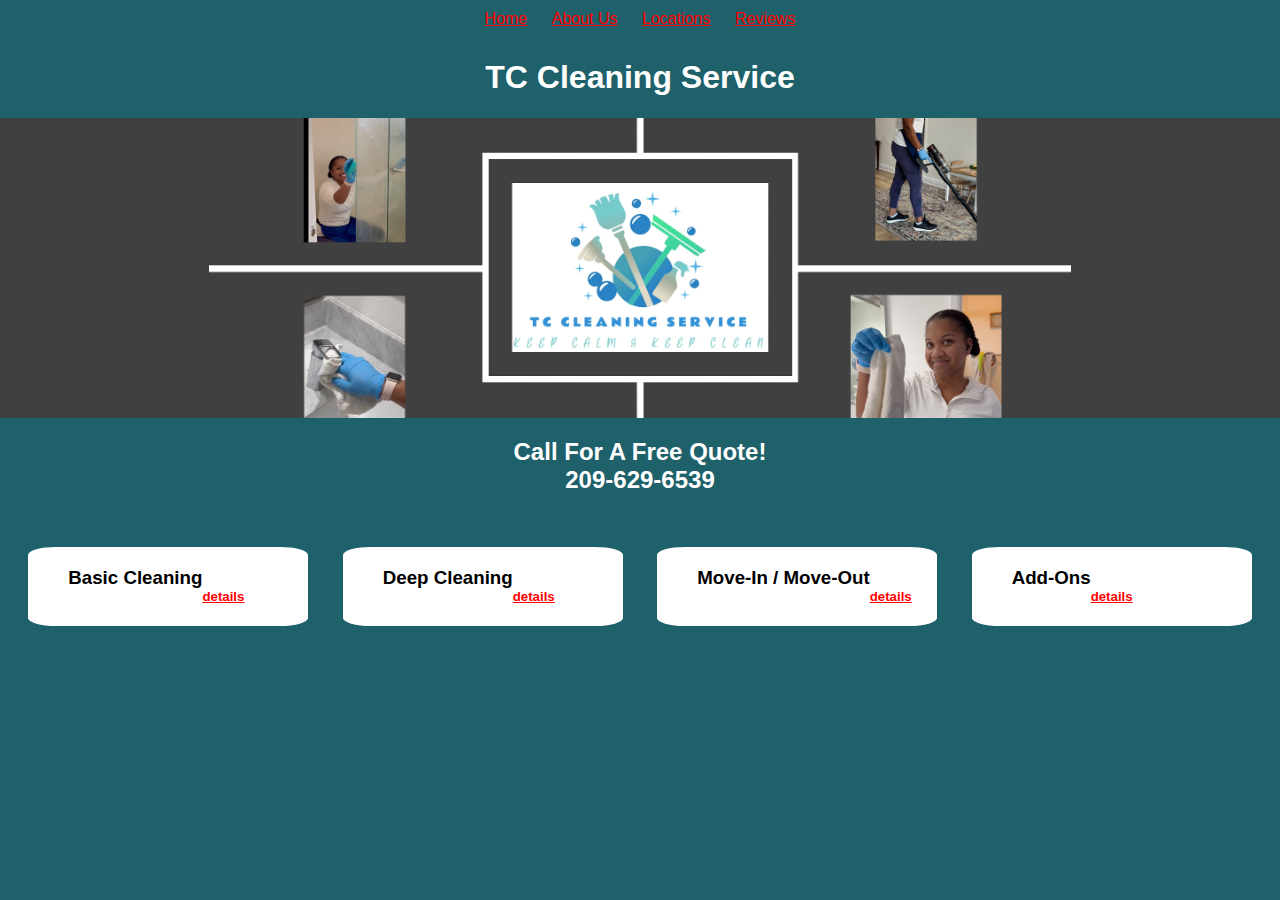
<file: index.html>
<!DOCTYPE html>
<html lang="en">

<head>
    <meta charset="UTF-8">
    <link rel="stylesheet" href="TS_styles.css">
    <meta name="viewport" content="width=device-width, initial-scale=1.0">
    <title>TC Cleaning</title>

<body>
    <header>
        <nav>
            <ul id="navigation_container">
                <li><a href="index.html">Home</a></li>
                <li><a href="AboutUs.html">About Us</a></li>
                <li><a href="Locations.html">Locations</a></li>
                <li><a href="Reviews.html">Reviews</a></li>
                
            </ul>
        </nav>
        <!--<h1>Home</h1>-->
        <h1>TC Cleaning Service</h1>
    </header>
    
    <div class="banner_container"> 

    </div>

    <h2>Call For A Free Quote! <br>   209-629-6539</h2>
    <br>

    <div class="service_list">    
        <ul>
            <li><section class="service_item" id="bc"><h3>Basic Cleaning</h3><br><br>
                <a href="BasicCleaning_desc.png"><h5>details</h5></a></section></li>
                <div class="service_item_img" id="bc_i"><img src="BasicCleaning_desc.png"></div>
            
            <li><section class="service_item" id="dc"><h3>Deep Cleaning</h3>
                <a href="DeepCleaning_desc.png"><h5>details</h5></a></section></li></section></li>
                <div class="service_item_img" id="dc_i"><img src="DeepCleaning_desc.png"></div>
            
            <li><section class="service_item" id="mc"><h3>Move-In / Move-Out</h3>
                <a href="MoveIn-MoveOutCleaning_desc.png"><h5>details</h5></a></section></li></section></li>
                <div class="service_item_img" id="mc_i"><img src="MoveIn-MoveOutCleaning_desc.png"></div>
            
            <li><section class="service_item" id="ao"><h3>Add-Ons</h3>
                <a href="AddOns_desc.png"><h5>details</h5></a></section></li></section></li>
                <div class="service_item_img" id="ao_i"><img src="AddOns_desc.png"></div>    
        </ul>
    </div> 
<!--
        <p>I opened this on live server, but I can also see this on show preview</p>
        <p>I am a paragraph with <strong>important</strong> text!</p>
        <button>I am a button</button>

   

        <ul>
            <li>one</li>
            <li>two</li>
            <li>three</li>    
        </ul>

        <div>a</div>
        <div>b</div>
        <div>c</div>
        <div>d</div>
        

        <section>tripple-section or two </section>
        <section>lower-section</section>
         
        <footer>footer</footer>
 -->          
</body>
</html>
</file>
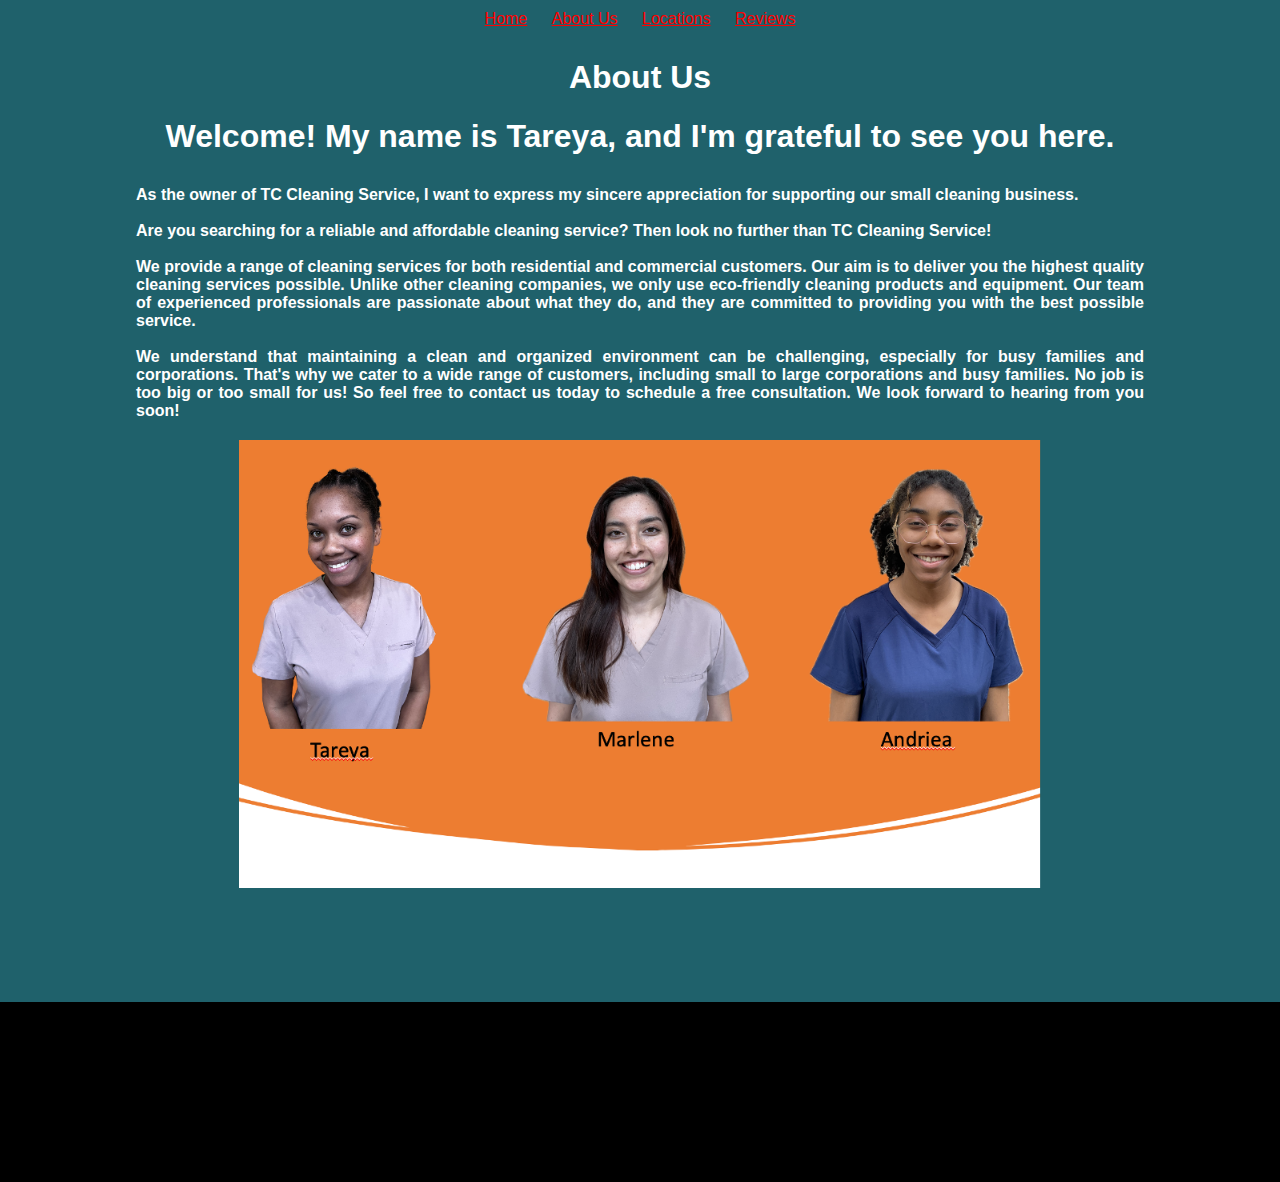
<file: AboutUs.html>
<!DOCTYPE html>
<html lang="en">

<head>
    <meta charset="UTF-8">
    <link rel="stylesheet" href="TS_styles.css">
    <meta name="viewport" content="width=device-width, initial-scale=1.0">
    <title>TC About Us</title>
   
</head>

<body>
    <header>
        <nav>
            <ul id="navigation_container">
                <li><a href="index.html">Home</a></li>
                <li><a href="AboutUs.html">About Us</a></li>
                <li><a href="Locations.html">Locations</a></li>
                <li><a href="Reviews.html">Reviews</a></li>
                
            </ul>
        </nav>
        <h1>About Us</h1>
    </header>

    <div>
        <h1>Welcome! My name is Tareya, and I'm grateful to see you here. 
        </h1>
     </div>
    <div id= "aboutUs_container">
        <ul>
        <li><div id="team_text">
            <h4> 
                As the owner of TC Cleaning Service, I want to express my 
                sincere appreciation for supporting our small cleaning 
                business. <br>
                <br>
                Are you searching for a reliable and affordable cleaning 
                service? Then look no further than TC Cleaning Service! <br>
                <br>

                We provide a range of cleaning services for both residential 
                and commercial customers. Our aim is to deliver you the 
                highest quality cleaning services possible. Unlike other 
                cleaning companies, we only use eco-friendly cleaning 
                products and equipment. Our team of experienced professionals
                are passionate about what they do, and they are committed 
                to providing you with the best possible service. <br>
                <br>
                We understand that maintaining a clean and organized 
                environment can be challenging, especially for busy 
                families and corporations. That's why we cater to a wide 
                range of customers, including small to large corporations 
                and busy families. No job is too big or too small for us! 
                So feel free to contact us today to schedule a free 
                consultation. We look forward to hearing from you soon!
            </h4>
        </div></li>
       <li><div id = "team_container" ><img id = "team" src="TCteam_May2024.png"></div></li>
        </ul>
    </div>



    <!--
    <h2>We livin' the best life ever!</h2>
        <p>I opened this on live server, but I can also see this on show preview</p>
        <p>I am a paragraph with <strong>important</strong> text!</p>
        <button>I am a button</button>

        <ul>
            <li>one</li>
            <li>two</li>
            <li>three</li>    
        </ul>

        <div>a</div>
        <div>b</div>
        <div>c</div>
        <div>d</div>
        

        <header>header</header>
        <section>tripple-section or two </section>
        <section>lower-section</section>
        -->
        <footer></footer>
</body>
</html>
</file>
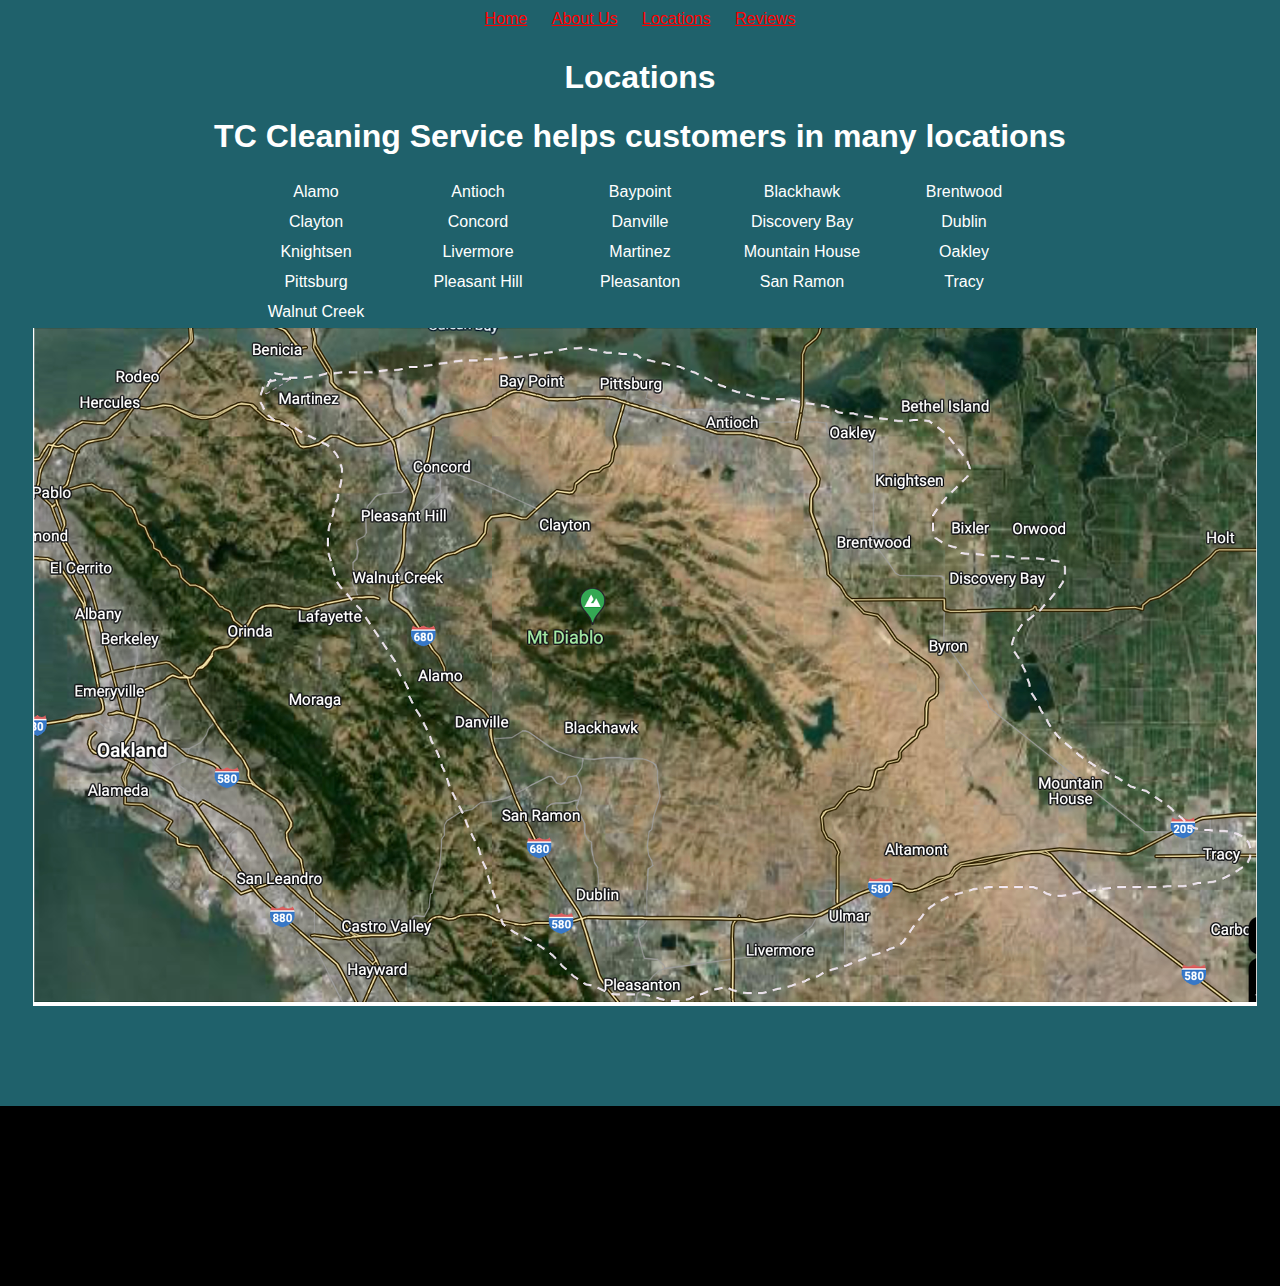
<file: Locations.html>
<!DOCTYPE html>
<html lang="en">

<head>
    <meta charset="UTF-8">
    <link rel="stylesheet" href="TS_styles.css">
    <meta name="viewport" content="width=device-width, initial-scale=1.0">
    <title>TC Locations</title>
    
</head>

<body>
    <header>
        <nav>
            <ul id="navigation_container">
                <li><a href="index.html">Home</a></li>
                <li><a href="AboutUs.html">About Us</a></li>
                <li><a href="Locations.html">Locations</a></li>
                <li><a href="Reviews.html">Reviews</a></li>
                
            </ul>
        </nav>
        <h1>Locations</h1>
    </header>
    <div>
    <h1>TC Cleaning Service helps customers in many locations</h1>
    </div>

    <div id="locationList_container">
        <table> 
            <tr> 
            <td>Alamo</td> 
            <td>Antioch</td> 
            <td>Baypoint</td> 
            <td>Blackhawk</td> 
            <td>Brentwood</td> 
            </tr> 
            <tr> 
            <td>Clayton</td> 
            <td>Concord</td> 
            <td>Danville</td> 
            <td>Discovery Bay</td> 
            <td>Dublin</td> 
            </tr> 
            <tr> 
            <td>Knightsen</td> 
            <td>Livermore</td> 
            <td>Martinez</td> 
            <td>Mountain House</td> 
            <td>Oakley</td> 
            </tr> 
            <tr> 
            <td>Pittsburg</td> 
            <td>Pleasant Hill</td> 
            <td>Pleasanton</td> 
            <td>San Ramon</td> 
            <td>Tracy</td> 
            </tr> 
            <tr> 
                <td>Walnut Creek</td> 
            </tr> 
        </table> 
    </div>

    <div id="locations_container">
        <img id = "locations" src="locations_map.png">
    </div>
   <!--
    <h2>We livin' the best life ever!</h2>
        <p>I opened this on live server, but I can also see this on show preview</p>
        <p>I am a paragraph with <strong>important</strong> text!</p>
        <button>I am a button</button>

        <ul>
            <li>one</li>
            <li>two</li>
            <li>three</li>    
        </ul>

        <div>a</div>
        <div>b</div>
        <div>c</div>
        <div>d</div>
        

        <header>header</header>
        <section>tripple-section or two </section>
        <section>lower-section</section>
        -->
        <footer></footer>
</body>
</html>
</file>
<file: TS_styles.css>
/*------Universal Formatting */
body{
    background: hwb(188 12% 58%);
    color: white;
    font-family:Arial, Helvetica, sans-serif;
    margin: 0;
    padding: 0;
  

}

h1{
    background: hwb(188 12% 58%);
    color: white;
    text-align:center;

}
h2{
    color: white;
    text-align:center;
}

h3{
    color: black;
    margin: 0;
   
}

h4{
    color: white;
    margin: 0;
    font-family:'Trebuchet MS', 'Lucida Sans Unicode', 'Lucida Grande', 'Lucida Sans', Arial, sans-serif   ;
   
}

button{
    border-color: black;
    border-radius: 8px;
    background-color: gray;
    color: white; 
}
header{
    background: hwb(188 12% 58%);
    color: white;
    padding: 0;
}

section{
    /*float:inline-end;*/
    background: white;
    border-radius: 10%;
    width: 220px;
    height: auto;
    padding: 20px 20px 0px 40px;
    display: flex;
    flex-direction: row;
    margin: 5px;
   

}
footer{
    
    background: black;
    min-height: 20vh;
    display: flex;
    width: 100%;
    flex-direction: column;
    color: white;
    padding: 0;
    margin-top: 100px;
}

div{
    background:hwb(188 12% 58%);
    margin: auto;
    width: 80%; 
    text-align: center;
}


/* ~~~~~~~~~ Header Links ~~~~~~~~~ */
/* unvisited link */
a:link {
    color: red;
  }
  
  /* visited link */
  a:visited {
    color: orange;
  }
  
  /* mouse over link */
  a:hover {
    color: lightgreen;
  }
  
  /* selected link */
  a:active {
    color: green;
    text-decoration: underline;
  }



/*-------Home Page -------*/
#navigation_container{
    text-align: center; 
 }

.logo{
    position: relative;
    width: 10%;
}

.banner_container{
    position: relative;
    background-image: url('TCbanner5.png');
    background-repeat: no-repeat;
    background-position:center;
    width: 100%;
    height: 300px;
    background-color:rgb(66, 63, 63);
    font-size: 25px;
    color: black;
    text-align: center; 
    margin-top: 0%;  

}


ul{
    margin: 0;
    padding: 0;
    list-style-type: none;
}

li{
    display: inline-block;
    margin: 10px;
}

/*~~~~~~~~~~~~ Service List~~~~~~~~ */
.service_list{      /*container*/
    text-align: center; 
    width: 100%;
}


div#bc_i.service_item_img{
    display: none;
}

#bc.service_item:hover{
    color: red;
}

div#dc_i.service_item_img{
    display: none; 
}

#dc.service_item:hover{
    color: red;
}

div#mc_i.service_item_img{
    display: none; 
}

#mc.service_item:hover{
    color: red;
}

div#ao_i.service_item_img{
    display: none; 
}

#ao.service_item:hover{
    color: red;
}
section#bc.service_item:hover + div#bc_i.service_item_img{
    display:block;
}


/* ----About Us Pages -----*/

#aboutUs_container{
    width: 100%;
    height: auto; 
    margin-right: 5%;
    justify-content: center;
}

#team_text{
    position: relative;
    text-align: justify;
    flex:auto;
    max-width: 100%;
}


#team_container{
    position: relative;
    flex: auto;
    height: auto;
}

#team{   
    width: 100%; 
    padding: 0px;

}

/* ----Locations Pages -----*/
#locations_container{
    justify-content: center;
    display: flex;
    text-align: center;
    width: 100%;
    height: auto;
    
}

#locations{
    position:relative;
    width: min-content;
    min-width: 400px;
    height: auto;
    margin: 0px 0px 0px 10px;

}

#locationList_container table{
    display: flex; 
    justify-content: center;
}

#locationList_container table tr td{
    width:150px;
    padding:5px
}


/* ----Reviews Pages -----*/
#reviews_container{
    display: flex;
    justify-content: center;
    width: 100%;
    height: 65%;
    margin: 0% 10% 0% 2%;
}

#reviews_img{
    flex: auto;
    padding: 10px;

}


#reviews_img,
html,
body {
    height: 100%;
}
</file>
